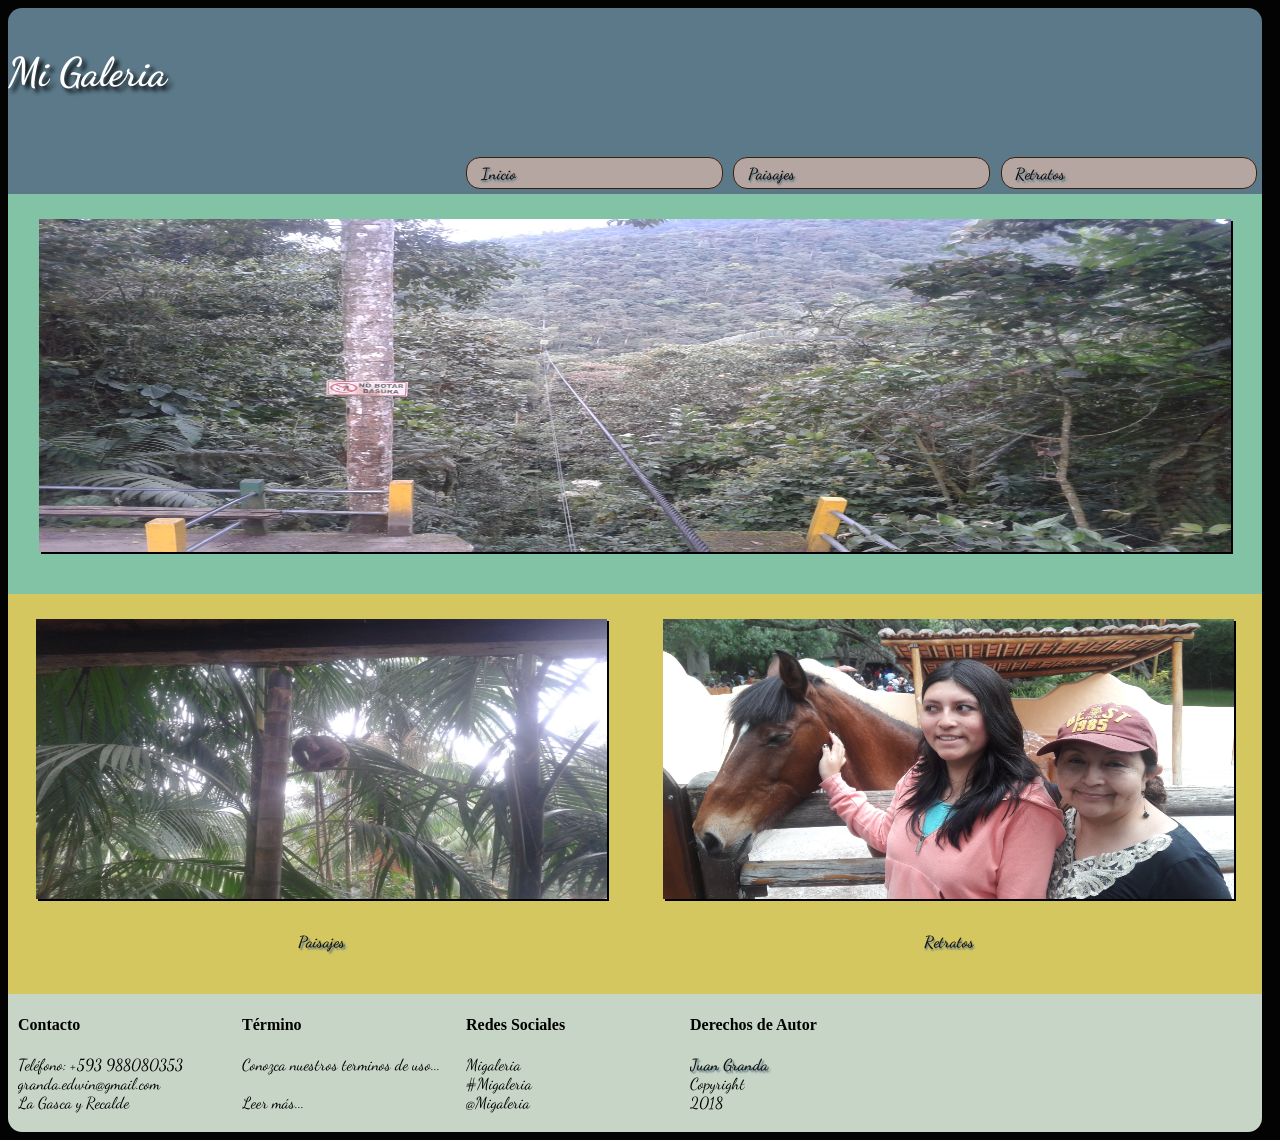
<file: index.html>
<!DOCTYPE html>
<html>
  <head>
       <meta charset="utf-8">
       <meta name="viewport" content="width=device-width,user-scalable=no">
       <title>Mi Galeria</title>
       <link href="https://fonts.googleapis.com/css?family=Dancing+Script" rel="stylesheet">
       <link href="css/estilos.css" type="text/css" rel="stylesheet">
  </head>
  <body>
      <!-- Inicio de cabecera -->
      <header>
        <section id="cabecera">
        <section class="bloque"> <h1>Mi Galeria</h1>
        </section>
        <section class="bloque1">
          <nav class="menu">
            <ul>
              <li> <a href='retratos.html'>Retratos</a> </li>
              <li> <a href="paisajes.html">Paisajes</a> </li>
              <li> <a href="index.html">Inicio</a> </li>
            </ul>
          </nav>
        </section>
      </header>
      <!-- Inicio de las columnas -->
      <div id="wrapper">
        <section>
          <article id="columna1"><img src="img/Nono.jpg" alt="Imagen derecha" width="99%" height="95%" ></article>
          <article id="columna2"><img src="img/Oriente.jpg" width="99%" height="80%"><a href="paisajes.html"><br> <b><h2>Paisajes </h2></b></a></article>
          <article id="columna3">            <img src="img/sol-fab.jpg" width="99%" height="80%">
          <a href="retratos.html"><br> <b> <h2> Retratos</h2></b></a></article>
        </section>
      </div>
      <!-- Fin de las columnas -->
      <!-- Inicio del Pie-->
        <footer>
          <section id="pie">
            <section class="tres"><h4>Contacto</h4><p>Teléfono: +593 988080353<br>granda.edwin@gmail.com</br>La Gasca y Recalde
              </p>
            </section>
            <section class="tres"><h4>Término</h4><p>Conozca nuestros terminos de uso...<br><br>Leer más...</br>
              </p>
            </section>
            <section class="tres"><h4>Redes Sociales</h4><p> Migaleria <br> #Migaleria</br> @Migaleria</p>
            </section>
            <section class="tres"> <h4>Derechos de Autor</h4><p>
            <a href="mailto:granda.edwin@gmail.com">Juan Granda</a> <br> Copyright <br>2018
             </p>
            </section>

          </section>
        </footer>
        <!-- Fin del Pie-->
  </body>
</html>
</file>
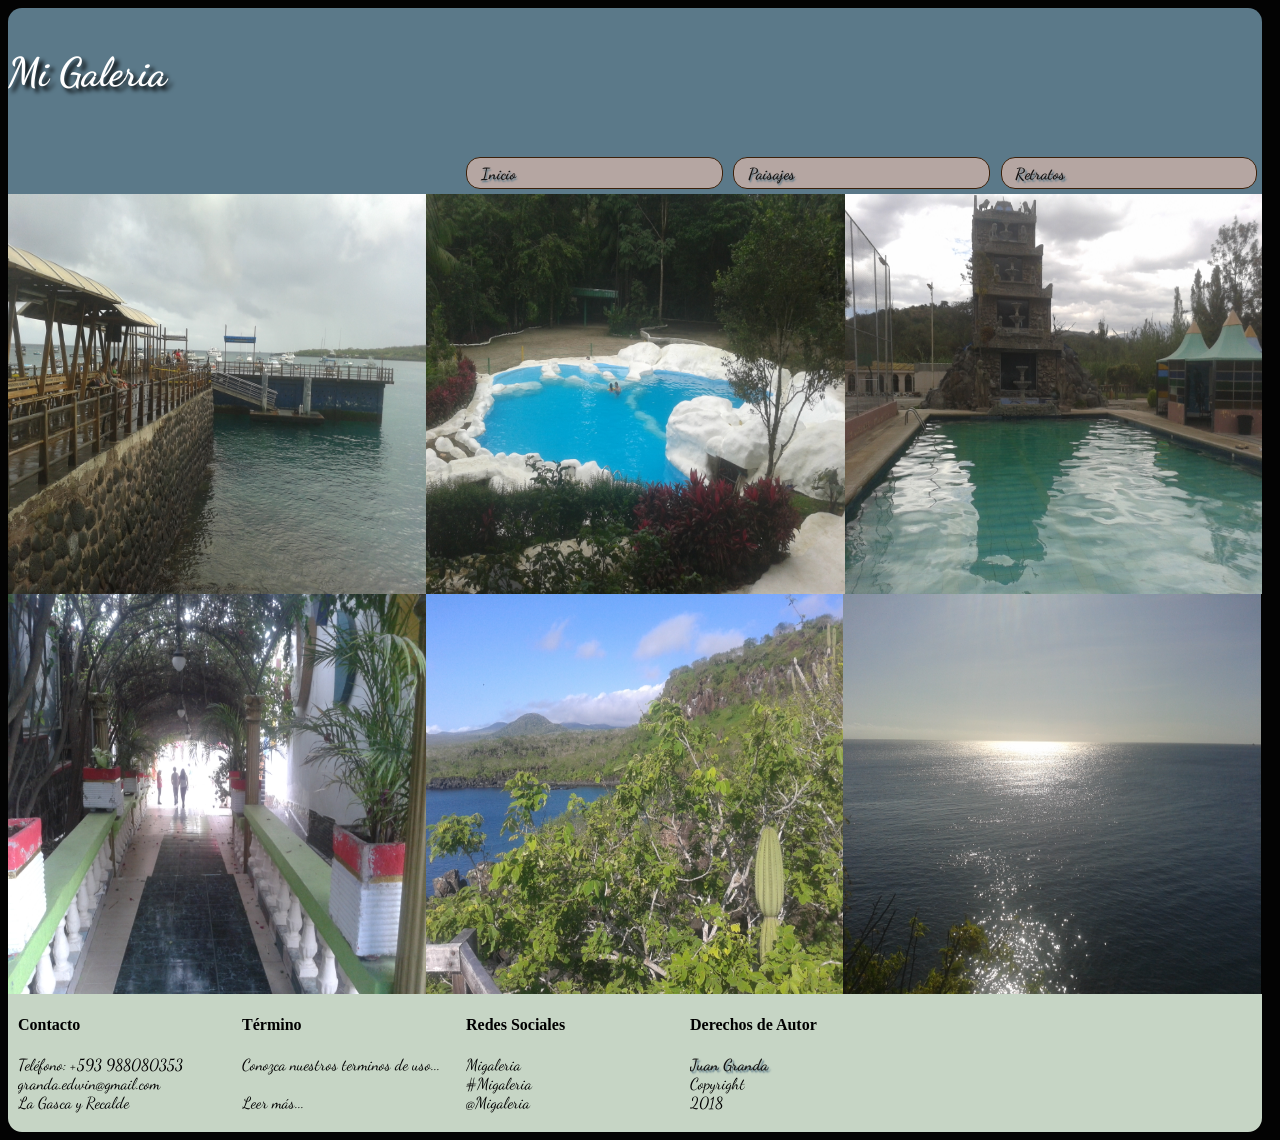
<file: paisajes.html>
<!DOCTYPE html>
<html>
  <head>
       <meta charset="utf-8">
       <meta name="viewport" content="width=device-width,user-scalable=no">
       <title>Mi Galeria</title>
       <link href="https://fonts.googleapis.com/css?family=Dancing+Script" rel="stylesheet">
       <link href="css/estilos3.css" type="text/css" rel="stylesheet">
  </head>
  <body>
      <!-- Inicio de cabecera -->
      <header>
        <section id="cabecera">
        <section class="bloque"> <h1>Mi Galeria</h1>
        </section>
        <section class="bloque1">
          <nav class="menu">
            <ul>
              <li> <a href='retratos.html'>Retratos</a> </li>
              <li> <a href="paisajes.html">Paisajes</a> </li>
              <li> <a href="index.html">Inicio</a> </li>
            </ul>
          </nav>
        </section>
      </header>
      <!-- Inicio de las columnas -->
      <div id="wrapper">
        <section>
          <article id="columna1"><img src="img\Puerto-G.jpg" alt="Imagen derecha" width="100%" height="100%" ></article>
          <article id="columna2"><img src="img\Picina-o.jpg" alt="Imagen derecha" width="100%" height="100%" ></article>
          <article id="columna3"><img src="img\Finca.jpg" width="100%" height="100%"></article>
          <article id="columna4">            <img src="img\Quinta.jpg" width="100%" height="100%">
          </article>

          <article id="columna5">            <img src="img\San-Cristobal-G.jpg" width="100%" height="100%">
          </article>
          <article id="columna6">            <img src="img\Atardecer-G.jpg" width="100%" height="100%">
          </article>
        </section>
      </div>
      <!-- Fin de las columnas -->
      <!-- Inicio del Pie-->
        <footer>
          <section id="pie">
            <section class="tres"><h4>Contacto</h4><p>Teléfono: +593 988080353<br>granda.edwin@gmail.com</br>La Gasca y Recalde
              </p>
            </section>
            <section class="tres"><h4>Término</h4><p>Conozca nuestros terminos de uso...<br><br>Leer más...</br>
              </p>
            </section>
            <section class="tres"><h4>Redes Sociales</h4><p> Migaleria <br> #Migaleria</br> @Migaleria</p>
            </section>
            <section class="tres"> <h4>Derechos de Autor</h4><p>
            <a href="mailto:granda.edwin@gmail.com">Juan Granda</a> <br> Copyright <br>2018
             </p>
            </section>

          </section>
        </footer>
        <!-- Fin del Pie-->
  </body>
</html>
</file>
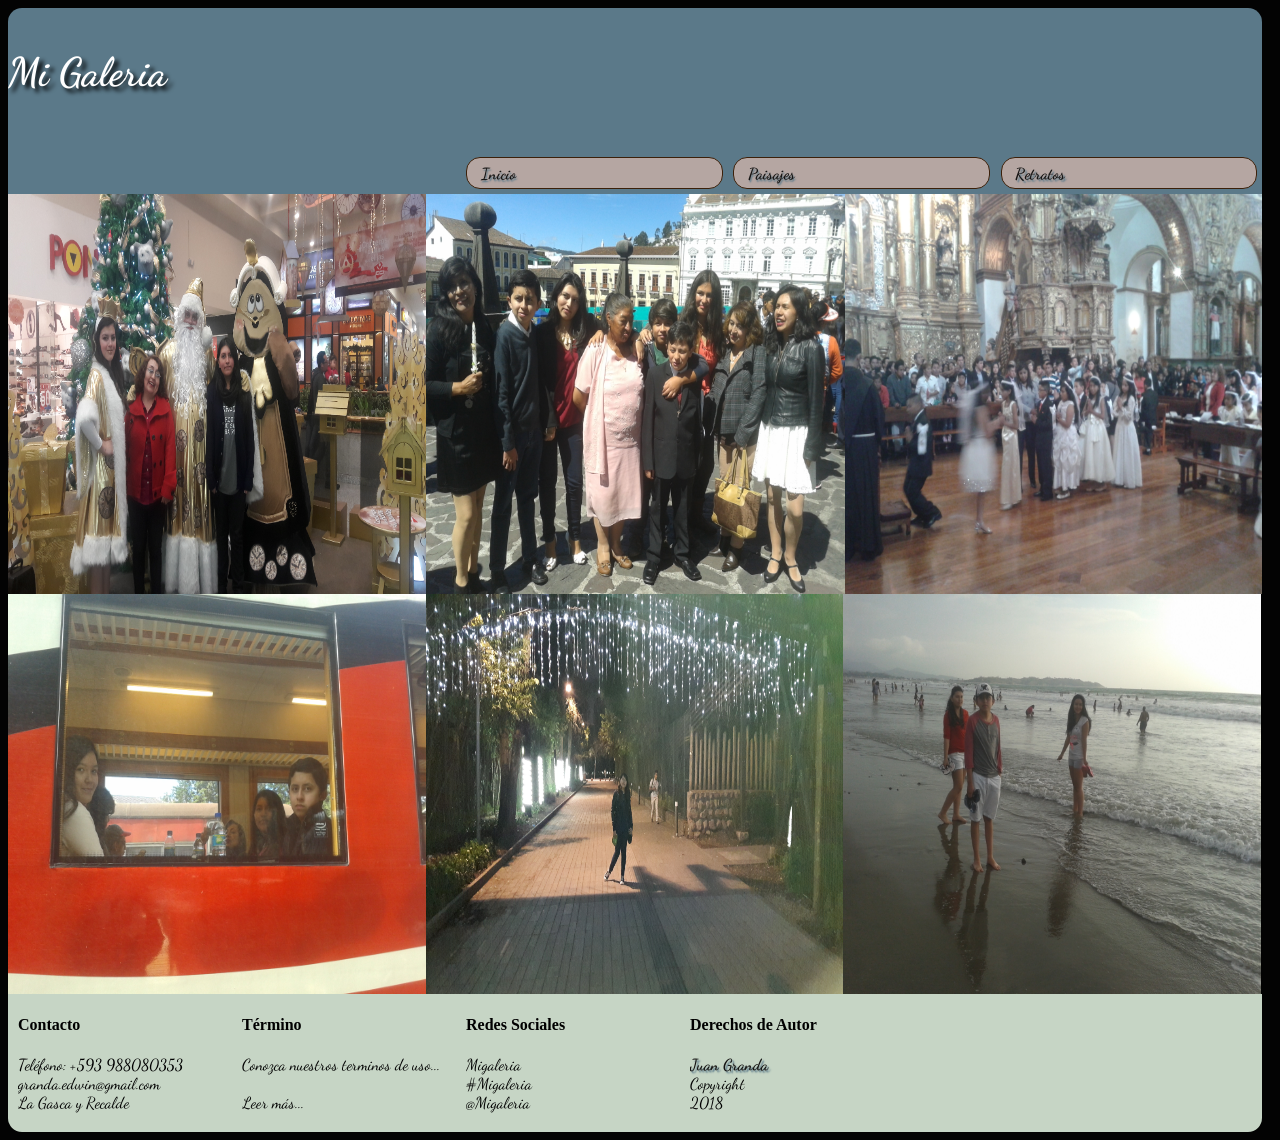
<file: retratos.html>
<!DOCTYPE html>
<html>
  <head>
       <meta charset="utf-8">
       <meta name="viewport" content="width=device-width,user-scalable=no">
       <title>Mi Galeria</title>
       <link href="https://fonts.googleapis.com/css?family=Dancing+Script" rel="stylesheet">
       <link href="css/estilos3.css" type="text/css" rel="stylesheet">
  </head>
  <body>
      <!-- Inicio de cabecera -->
      <header>
        <section id="cabecera">
        <section class="bloque"> <h1>Mi Galeria</h1>
        </section>
        <section class="bloque1">
          <nav class="menu">
            <ul>
              <li> <a href='retratos.html'>Retratos</a> </li>
              <li> <a href="paisajes.html">Paisajes</a> </li>
              <li> <a href="index.html">Inicio</a> </li>
            </ul>
          </nav>
        </section>
      </header>
      <!-- Inicio de las columnas -->
      <div id="wrapper">
        <section>
          <article id="columna1"><img class="imagen1" src="img\Navidad.jpg" alt="Navidad" width="100%" height="100%" ></article>
          <article id="columna2"><img src="img\Familia.jpg" alt="Familia" width="100%" height="100%" ></article>
          <article id="columna3"><img src="img\Sacramento.jpg" width="100%" height="100%"></article>
          <article id="columna4">            <img src="img\Tren.jpg" width="100%" height="100%">
          </article>

          <article id="columna5">            <img src="img\Sol.jpg" width="100%" height="100%">
          </article>
          <article id="columna6">            <img src="img\Playa.jpg" width="100%" height="100%">
          </article>
        </section>
      </div>
      <!-- Fin de las columnas -->
      <!-- Inicio del Pie-->
        <footer>
          <section id="pie">
            <section class="tres"><h4>Contacto</h4><p>Teléfono: +593 988080353<br>granda.edwin@gmail.com</br>La Gasca y Recalde
              </p>
            </section>
            <section class="tres"><h4>Término</h4><p>Conozca nuestros terminos de uso...<br><br>Leer más...</br>
              </p>
            </section>
            <section class="tres"><h4>Redes Sociales</h4><p> Migaleria <br> #Migaleria</br> @Migaleria</p>
            </section>
            <section class="tres"> <h4>Derechos de Autor</h4><p>
            <a href="mailto:granda.edwin@gmail.com">Juan Granda</a> <br> Copyright <br>2018
             </p>
            </section>

          </section>
        </footer>
        <!-- Fin del Pie-->
  </body>
</html>
</file>
<file: css/estilos.css>
*
{
	margin:20;
}

body {
	width: 98%;
	background-color: #030303;
  display: block;
}

#wrapper
{
	width: 100%;
	margin: 0 auto;
}
/*  iniciamos para la cabecera*/
header
{
clear: both;
background-color: #5b7989;
width: 100%;
text-align: left; /* Texto a la izquierda */
border-radius: 14px 14px 0px 0px;
display: block;
}

h1{
  font-family: Dancing Script;
  font-size: 2.5em;
	color: #fff;
	text-shadow: black 0.1em 0.1em 0.1em;
	animation-duration: 3s;
	animation-name: slidein;
}
@keyframes slidein {
    0%{
			margin-top: 150%;
			width: 100%;
			}
		60%{
				margin-top: -5%;
				width: 100%;
				}
		100%{
					margin-top: 0%;
					width: 100%;
				}
}

#cabecera{
  height: auto;
	width: 100%;
  overflow: hidden;
  border: 0px solid;
  margin: auto;
  border-radius: 14px 14px 0px 0px;
  display: block; /* Permite ver en bloque los contenidos del pie */
}
.bloque1{

  margin-top: auto;
  height: auto; overflow: hidden;
  border: 0px solid;
  display:block;
  transform: translateX(0px);
}
a{
  text-align: center;
  font-family: Dancing Script;
  font-size: 100%;
  /*font-variant: normal;*/
  font-weight: bold;/* negritas*/
	text-shadow: #5b7989 0.1em 0.1em 0.1em; /* para poner sombra al texto*/
}
h2{
  font-family: Dancing Script;
  font-size: 70%;
  font-weight: bold;
}
h2{
  font-family: Dancing Script;
  font-size: 1em;
  font-weight: bold;
}
p{
  font-family: Dancing Script;
  font-size: 1em;
}

 #cabecera ul li{
  width: 22%;
  height: 15%;
  background-color: #5b7989;
  display: block;
}

.menu li a{

  border: 1px solid #3b200a;
  background-color: #B5A6A2;
  color: #151413;
  text-decoration: none; /* quitar la linea del exto enlasado */
  margin: 2% 2%;
  padding: 2% 5%; /*Tamaño de las cajas*/
  display: flex;
  border-radius: 14px;
}

.menu ul li{

  list-style: none;
  float: right; /* poner a la derecha en una sola línea*/
  /*display: inline-grid;*/
	text-align: justify;
}

.menu ul li a:hover{
	text-decoration: none;
	border: 1px solid;
  background-color: #434343;
  color: #e3dfdc;
}
img{
  box-shadow: 2px 2px 0px #02010a ; /* sombrear la fotografia*/
  display:block;
  margin:auto;
}
/* fin de la cabecera*/
article
{
	box-sizing: border-box;
	float:left;
	height: 100%;
	background-color: grey;
	padding: 2%;
	text-align: center;
	height: 400px;
}
#columna2:hover{
	transform: rotate(10deg);
	box-shadow: 2px 2px 0px #82c3a6
}
#columna3:hover{
	transform: translate(20px, -5px);
	box-shadow: 2px 2px 0px #82c3a6
}
a{
  text-decoration: none;
  color: #151413; /* Color del texto dentro de a */
}

/* inicio de footer*/
footer{
clear: both;
background-color: #C6d5c5;
/*margin-top: 10px;*/
width: 100%;
height: 30%;
border-radius: 0px 0px 14px 14px;

}
#pie{
  width: 100%;
  /*height: 137px;*/
  height: auto;
  overflow: hidden;
/*border: 1px solid;*/
margin: auto;
border-radius: 0px 0px 14px 14px;
display: block; /* Permite ver en bloque los contenidos del pie */
}

.tres{
  margin-top: auto;
  width: 220px;
  height: auto; overflow: hidden;
  border: 0px solid;
  display:inline-block;
  transform: translateX(10px);
}
/*fin de footer*/
 #columna1
	{
	background-color: #82c3a6;
	width: 100%;

	}
 #columna2
	{
	background-color: #d5c75f;
	width: 50%;
	}
 #columna3
	{
	background-color: #d5c75f;
	width: 50%;
	}

@media screen and (max-width: 900px){

	#wrapper
	{
		width: 100%;
		margin: 0 auto;
	}
}

@media screen and (max-width: 640px){

	#wrapper
	{
		width: 100%;
		margin: 0 auto;
	}
}

@media screen and (max-width: 480px){

#wrapper
	{
		width: 100%;
		margin: 0 auto;
	}
	#columna1
	{
	width: 100%;
	}
	#columna2
	{
	width: 100%;
	}
	#columna3
	{
	width: 100%;
	}

}
</file>
<file: css/estilos3.css>
*
{
	margin:20;
}

body {
	width: 98%;
	background-color: #030303;
  display: block;
}

#wrapper
{
	width: 100%;
	margin: 0 auto;
}
/*  iniciamos para la cabecera*/
header
{
clear: both;
background-color: #5b7989;
width: 100%;
text-align: left; /* Texto a la izquierda */
border-radius: 14px 14px 0px 0px;
display: block;
}

h1{
  font-family: Dancing Script;
  font-size: 2.5em;
	color: #fff;
	text-shadow: black 0.1em 0.1em 0.1em;
	animation-duration: 3s;
	animation-name: slidein;
}
@keyframes slidein {
		0%{
			margin-top: 150%;
			width: 100%;
			}
		60%{
				margin-top: -5%;
				width: 100%;
				}
		100%{
					margin-top: 0%;
					width: 100%;
				}
}

#cabecera{
  height: auto;
	width: 100%;
  overflow: hidden;
  border: 0px solid;
  margin: auto;
  border-radius: 14px 14px 0px 0px;
  display: block; /* Permite ver en bloque los contenidos del pie */
}
.bloque1{

  margin-top: auto;
  height: auto; overflow: hidden;
  border: 0px solid;
  display:block;
  transform: translateX(0px);
}
a{
  text-align: center;
  font-family: Dancing Script;
  font-size: 100%;
  /*font-variant: normal;*/
  font-weight: bold;/* negritas*/
	text-shadow: #5b7989 0.1em 0.1em 0.1em; /* para poner sombra al texto*/
}
h2{
  font-family: Dancing Script;
  font-size: 70%;
  font-weight: bold;
}
h2{
  font-family: Dancing Script;
  font-size: 1em;
  font-weight: bold;
}
p{
  font-family: Dancing Script;
  font-size: 1em;
}

 #cabecera ul li{
  width: 22%;
  height: 15%;
  background-color: #5b7989;
  display: block;
}

.menu li a{

  border: 1px solid #3b200a;
  background-color: #B5A6A2;
  color: #151413;
  text-decoration: none; /* quitar la linea del exto enlasado */
  margin: 2% 2%;
  padding: 2% 5%; /*Tamaño de las cajas*/
  display: flex;
  border-radius: 14px;
}

.menu ul li{

  list-style: none;
  float: right; /* poner a la derecha en una sola línea*/
  /*display: inline-grid;*/
	text-align: justify;
}

.menu ul li a:hover{
	text-decoration: none;
	border: 1px solid;
  background-color: #434343;
  color: #e3dfdc;
}
.tres img{
  box-shadow: 2px 2px 0px #02010a ; /* sombrear la fotografia*/
  display:block;
  margin:auto;
}
/* fin de la cabecera*/
article
{
	box-sizing: border-box;
	float:left;
	height: 400px;
}

a{
  text-decoration: none;
  color: #151413; /* Color del texto dentro de a */
}

/* inicio de footer*/
footer{
clear: both;
background-color: #C6d5c5;
/*margin-top: 10px;*/
width: 100%;
height: 30%;
border-radius: 0px 0px 14px 14px;

}
#pie{
  width: 100%;
  height: auto;
  overflow: hidden;
	margin: auto;
	border-radius: 0px 0px 14px 14px;
	display: block; /* Permite ver en bloque los contenidos del pie */
}

.tres{
  margin-top: auto;
  width: 220px;
  height: auto; overflow: hidden;
  border: 0px solid;
  display:inline-block;
  transform: translateX(10px);
}
/*fin de footer*/
 #columna1
	{
	background-color: #d5c75f;
	width: 33.3%;
		}
 #columna1:hover{
	 -webkit-filter:blur(10px);
 	filter:blur(10px);
 }
 #columna2
	{
	background-color: #d5c75f;
	width: 33.4%;
	}
	#columna2:hover{
	-webkit-filter:grayscale(100%);
	filter:grayscale(100%);
	}
 #columna3
	{
	background-color: #d5c75f;
	width: 33.3%;
	}
	#columna3:hover{
		-webkit-filter:sepia(90%);
		filter:sepia(90%);
	}
	#columna4
 	{
 	background-color: #d5c75f;
 	width: 33.3%;
 	}
	#columna4:hover{
		-webkit-filter:grayscale(100%);
		filter:grayscale(100%);
	}
	#columna5
 	{
 	background-color: #d5c75f;
 	width: 33.3%;
 	}
	#columna6
 	{
 	background-color: #d5c75f;
 	width: 33.3%;

 	}
	#columna6:hover{
		-webkit-filter:grayscale(100%);
		filter:grayscale(100%);
	}

@media screen and (max-width: 900px){

	#wrapper
	{
		width: 100%;
		margin: 0 auto;
	}
}

@media screen and (max-width: 640px){

	#wrapper
	{
		width: 100%;
		margin: 0 auto;
	}
}

@media screen and (max-width: 480px){

#wrapper
	{
		width: 100%;
		margin: 0 auto;
	}
	#columna1
	{
	width: 100%;
	}
	#columna2
	{
	width: 100%;
	}
	#columna3
	{
	width: 100%;
	}
	#columna4
	{
	width: 100%;
	}
	#columna5
	{
	width: 100%;
	}
	#columna6
	{
	width: 100%;
	}
}
</file>
